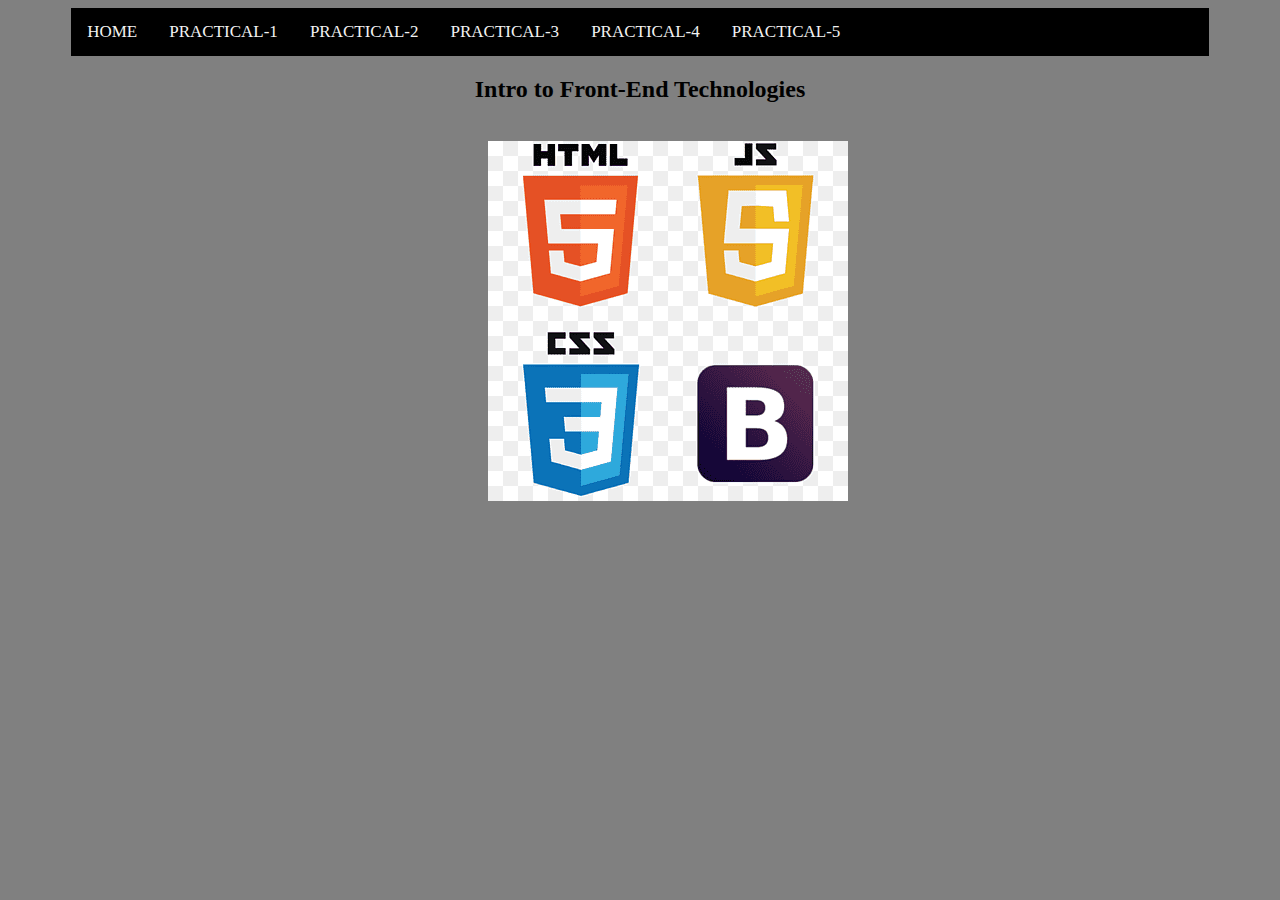
<file: index.html>
<!DOCTYPE html>
<html lang="en">
<head>
    <meta charset="UTF-8">
    <meta http-equiv="X-UA-Compatible" content="IE=edge">
    <meta name="viewport" content="width=device-width, initial-scale=1.0">
    <title>Practical-5</title>
    <link rel="stylesheet" href="./css/style.css">
</head>
<body>
    <div class="topnav">
        <a href="https://yash-1305yg.github.io/Practical--5">HOME</a>
        <a href="https://yash-1305yg.github.io/Practical-1">PRACTICAL-1</a>
        <a href="https://yash-1305yg.github.io/Practical-2">PRACTICAL-2</a>
        <a href="https://yash-1305yg.github.io/Practical-3">PRACTICAL-3</a>
        <a href="https://yash-1305yg.github.io/Practical-4">PRACTICAL-4</a>
        <a href="https://yash-1305yg.github.io/Practical--5">PRACTICAL-5</a>   
      </div>
      <h2>Intro to Front-End Technologies</h2>
       <br/>
       <img src="./assests/frontend.png" alt="" usemap="#myMap">
       <map name="myMap">
           <area shape="poly" coords="36,35,149,35,138,151,92,164,46,151" href="./html1.html" target="_blank" alt=""/>
           <area shape="poly" coords="211,35,324,35,314,151,27,164,221,151" href="./javascript.html"  target="_blank" alt="">
           <area shape="poly" coords="35,224,148,224,46,341,93,,335,139,341" href="./css.html" target="_blank" alt=""/>
            <area shape="poly" coords="214,229,329,229,215,335,319,335" target="_blank" href="./bootstrap.html" alt="">
        </map>


</body>
</html>
</file>
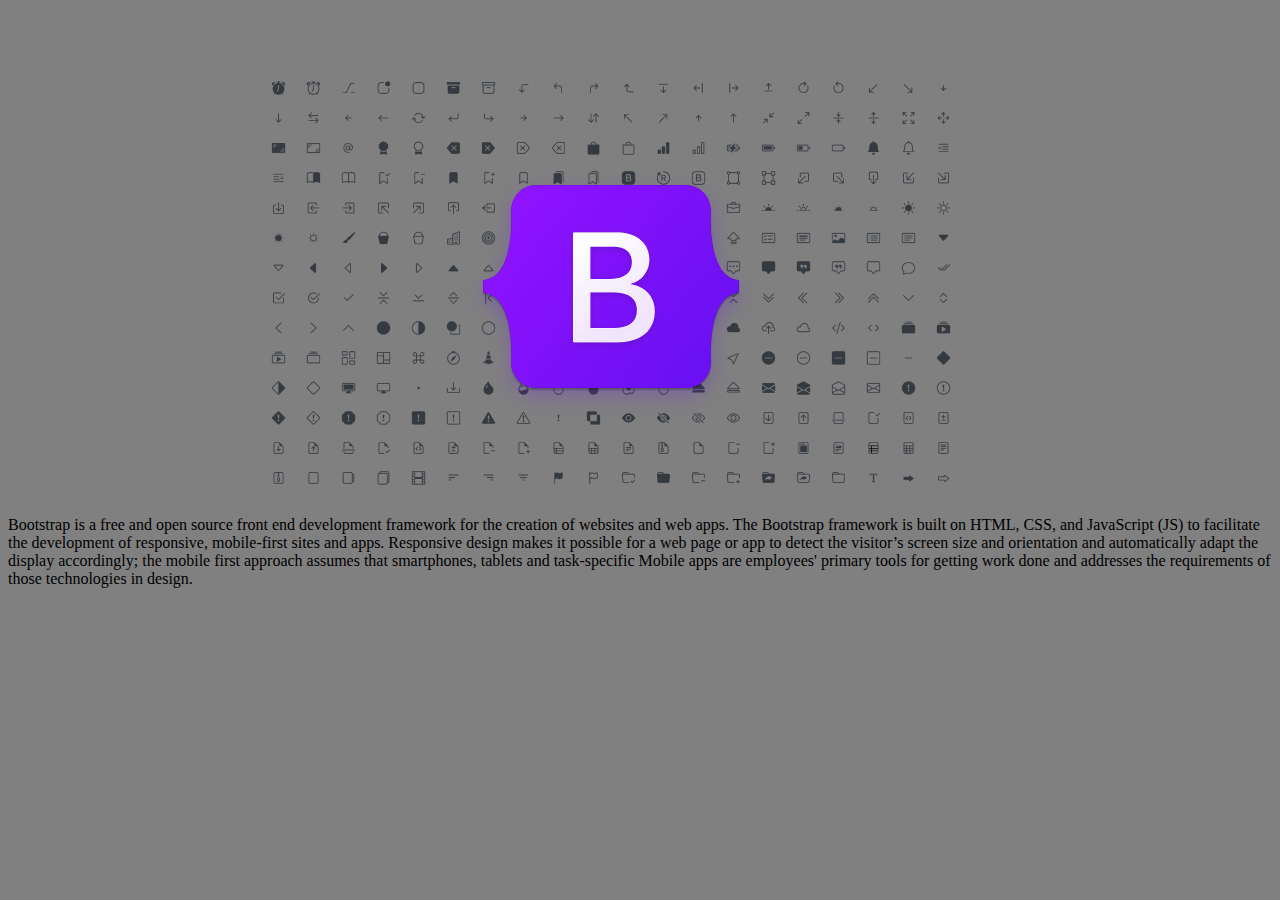
<file: bootstrap.html>
<!DOCTYPE html>
<html lang="en">
<head>
    <meta charset="UTF-8">
    <meta http-equiv="X-UA-Compatible" content="IE=edge">
    <meta name="viewport" content="width=device-width, initial-scale=1.0">
    <title>Document</title>
    <link rel="stylesheet" href="./css/2style.css">
</head>
<body>
    <img src="./assests/bootstrap-icons.png" alt="">
    <p>Bootstrap is a free and open source front end development framework for the creation of websites and web apps. The Bootstrap framework is built on HTML, CSS, and JavaScript (JS) to facilitate the development of responsive, mobile-first sites and apps.

        Responsive design makes it possible for a web page or app to detect the visitor’s screen size and orientation and automatically adapt the display accordingly; the mobile first approach assumes that smartphones, tablets and task-specific Mobile apps are employees' primary tools for getting work done and addresses the requirements of those technologies in design.</p>
</body>
</html>
</file>
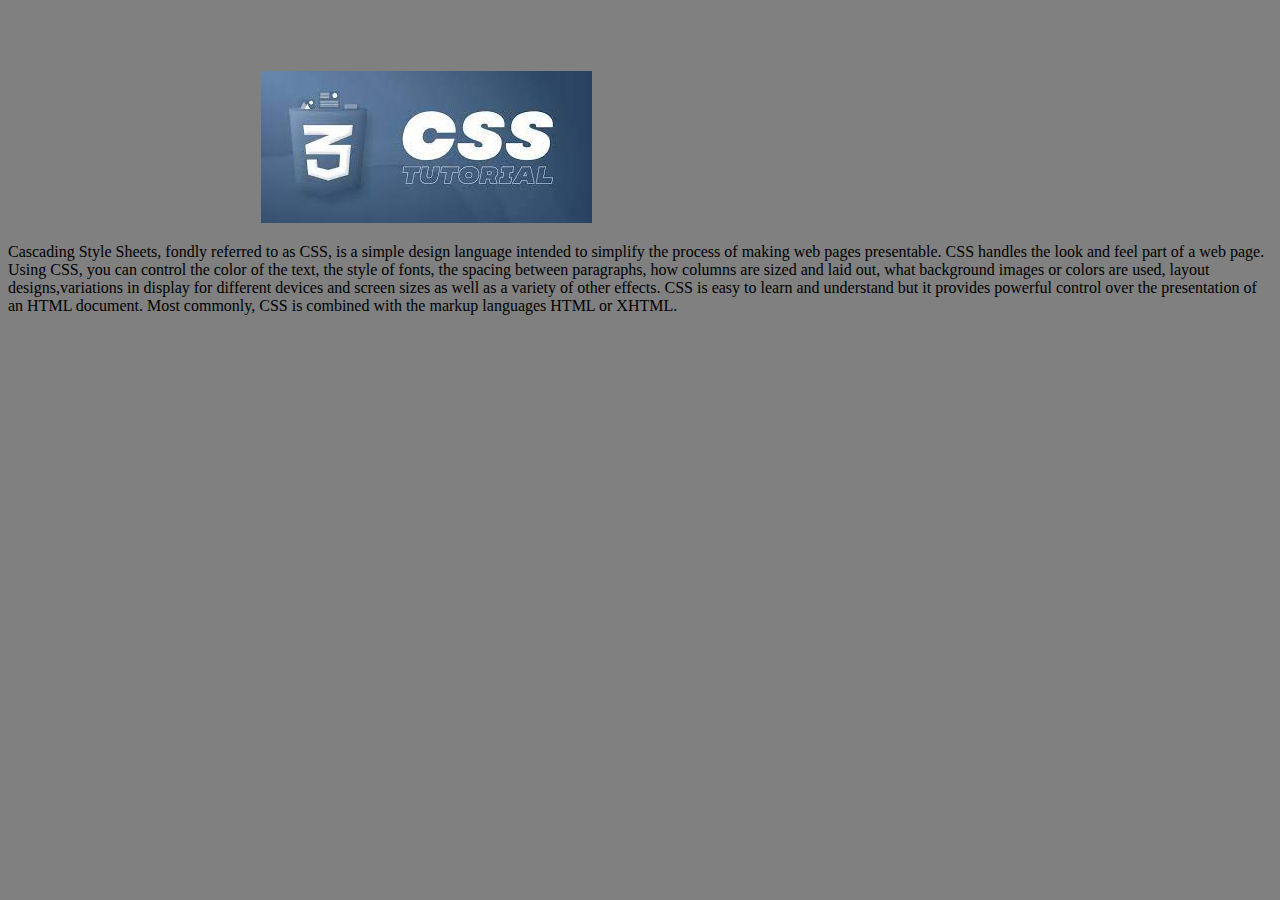
<file: css.html>
<!DOCTYPE html>
<html lang="en">
<head>
    <meta charset="UTF-8">
    <meta http-equiv="X-UA-Compatible" content="IE=edge">
    <meta name="viewport" content="width=device-width, initial-scale=1.0">
    <title>Document</title>
    <link rel="stylesheet" href="./css/2style.css">
</head>
<body>
    <img src="./assests/download.jpg" alt="">
    <br/>
    <p>Cascading Style Sheets, fondly referred to as CSS, is a simple design language intended to simplify the process of making web pages presentable.

        CSS handles the look and feel part of a web page. Using CSS, you can control the color of the text, the style of fonts, the spacing between paragraphs, how columns are sized and laid out, what background images or colors are used, layout designs,variations in display for different devices and screen sizes as well as a variety of other effects.
        
        CSS is easy to learn and understand but it provides powerful control over the presentation of an HTML document. Most commonly, CSS is combined with the markup languages HTML or XHTML.</p>
</body>
</html>
</file>
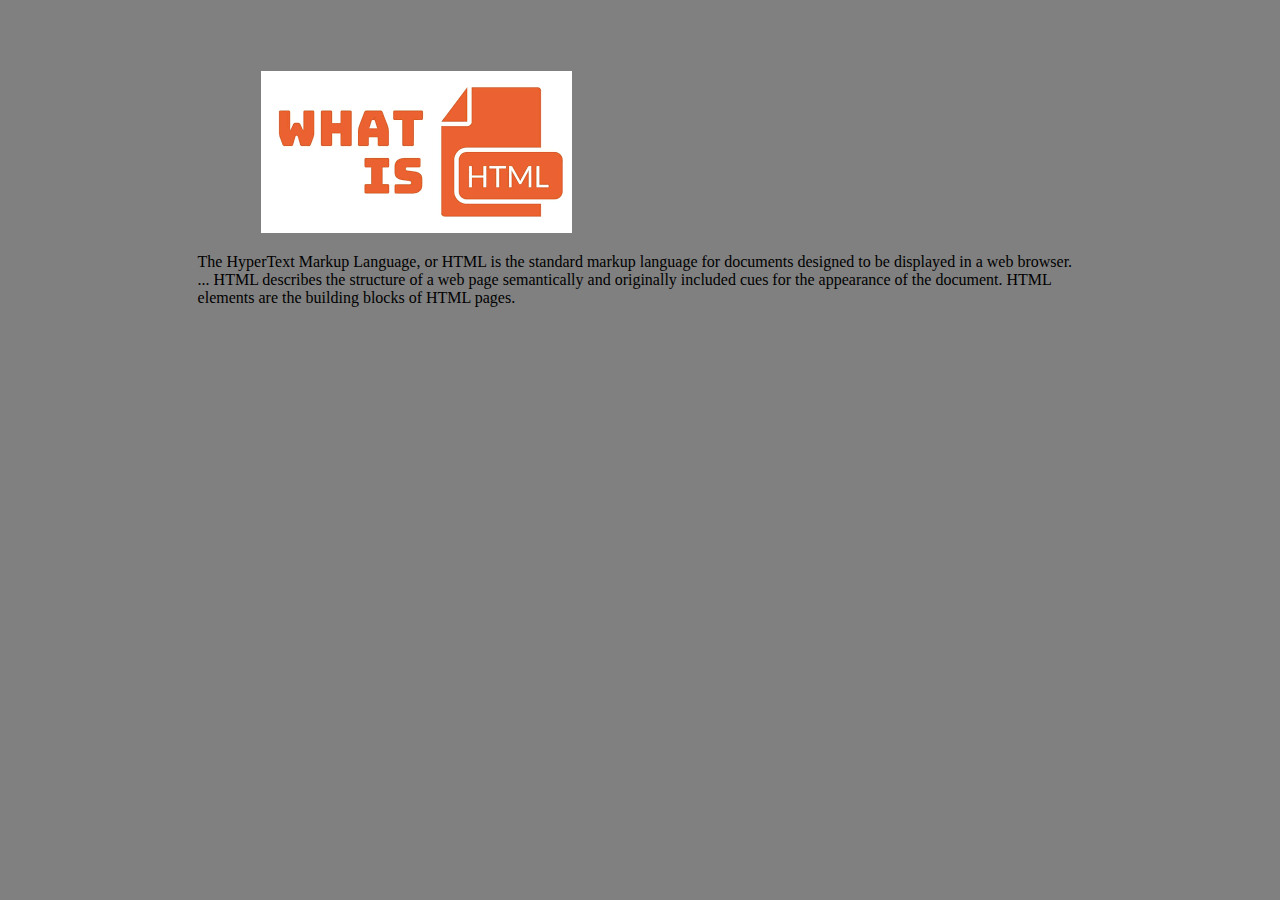
<file: html1.html>
<!DOCTYPE html>
<html lang="en">
<head>
    <meta charset="UTF-8">
    <meta http-equiv="X-UA-Compatible" content="IE=edge">
    <meta name="viewport" content="width=device-width, initial-scale=1.0">
    <title>Document</title>
    <link rel="stylesheet" href="./css/2style.css">
</head>
<body >
    <img src="./assests/html.png" alt="">
    <br/>
    <p class="para">
        The HyperText Markup Language, or HTML is the standard markup language for documents designed to be displayed in a web browser. ... HTML describes the structure of a web page semantically and originally included cues for the appearance of the document. HTML elements are the building blocks of HTML pages.
    </p>
</body>
</html>
</file>
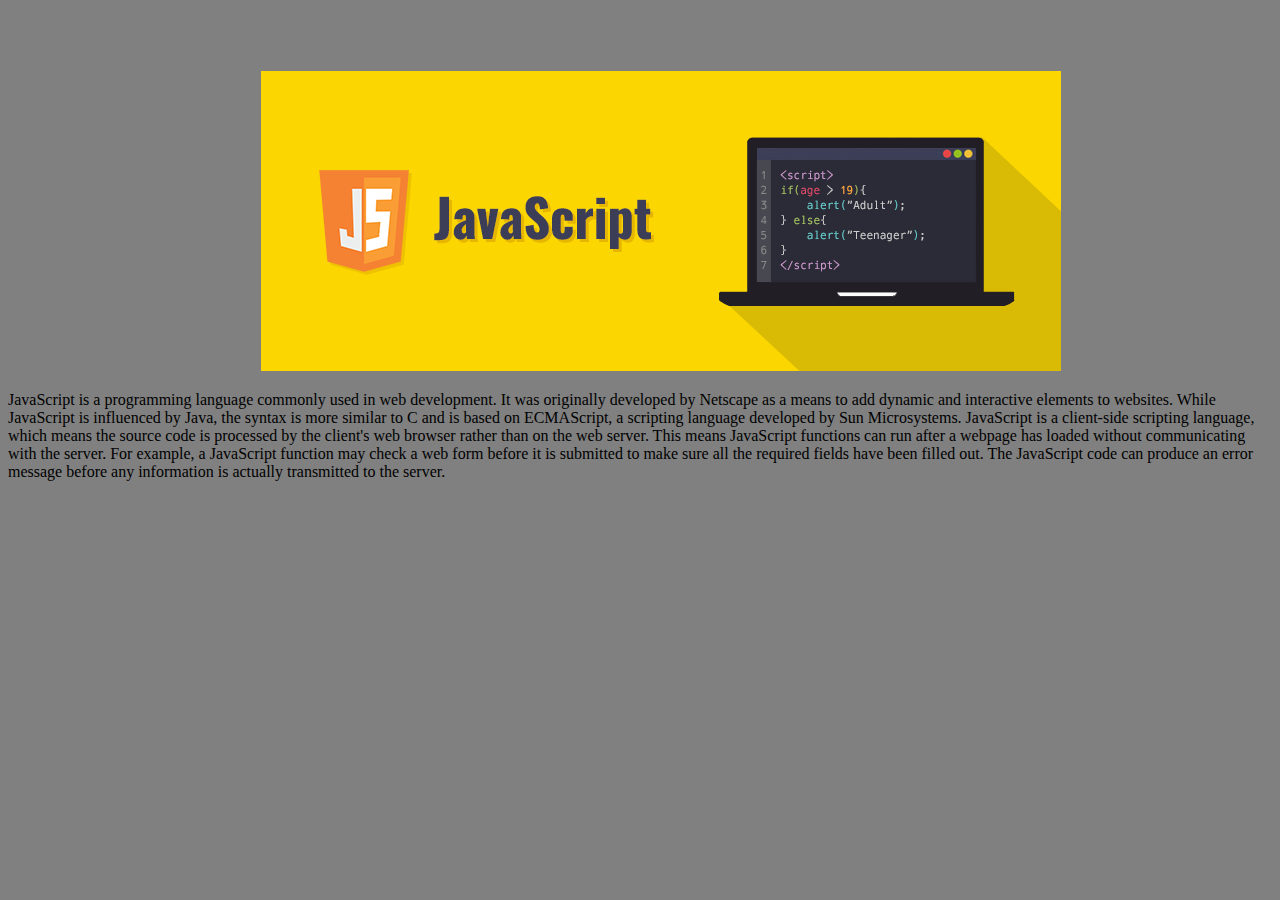
<file: javascript.html>
<!DOCTYPE html>
<html lang="en">
<head>
    <meta charset="UTF-8">
    <meta http-equiv="X-UA-Compatible" content="IE=edge">
    <meta name="viewport" content="width=device-width, initial-scale=1.0">
    <title>Document</title>
    <link rel="stylesheet" href="./css/2style.css">
</head>
<body>
    <img src="./assests/1_JTVWHBtzlA9P6iKMxCF2yQ.png" alt="">
    <p>JavaScript is a programming language commonly used in web development. It was originally developed by Netscape as a means to add dynamic and interactive elements to websites. While JavaScript is influenced by Java, the syntax is more similar to C and is based on ECMAScript, a scripting language developed by Sun Microsystems.
        JavaScript is a client-side scripting language, which means the source code is processed by the client's web browser rather than on the web server. This means JavaScript functions can run after a webpage has loaded without communicating with the server. For example, a JavaScript function may check a web form before it is submitted to make sure all the required fields have been filled out. The JavaScript code can produce an error message before any information is actually transmitted to the server.
    </p>
</body>
</html>
</file>
<file: css/style.css>
*{
    background-color:grey;
}
.topnav
{
    background-color:black;
    overflow:hidden;
    margin-left: 5%;
    margin-right: 5%;
}
.topnav a
{
    float: left;
    padding: 14px 16px;
    text-align: center;
    text-decoration: none;
    font-size: 17px;
    color: #f2f2f2;
    align-items: center;
    justify-content: center;
    background-color: black;
}
.topnav a:hover
{
    background-color: #ddd;
    color: black;
}
h2{
    text-align: center;
    align-items: center;
    justify-content: center;
}
img{
    margin-left: 38%;
    margin-right: 15%;
}
</file>
<file: css/2style.css>
*{
    background-color: grey;
}
.para
{
    color: black;
    margin-right:15%;
    margin-left:15%;
}
img
{
    margin-top: 5%;
    margin-left: 20%;
    margin-right: 25%;
}
</file>
